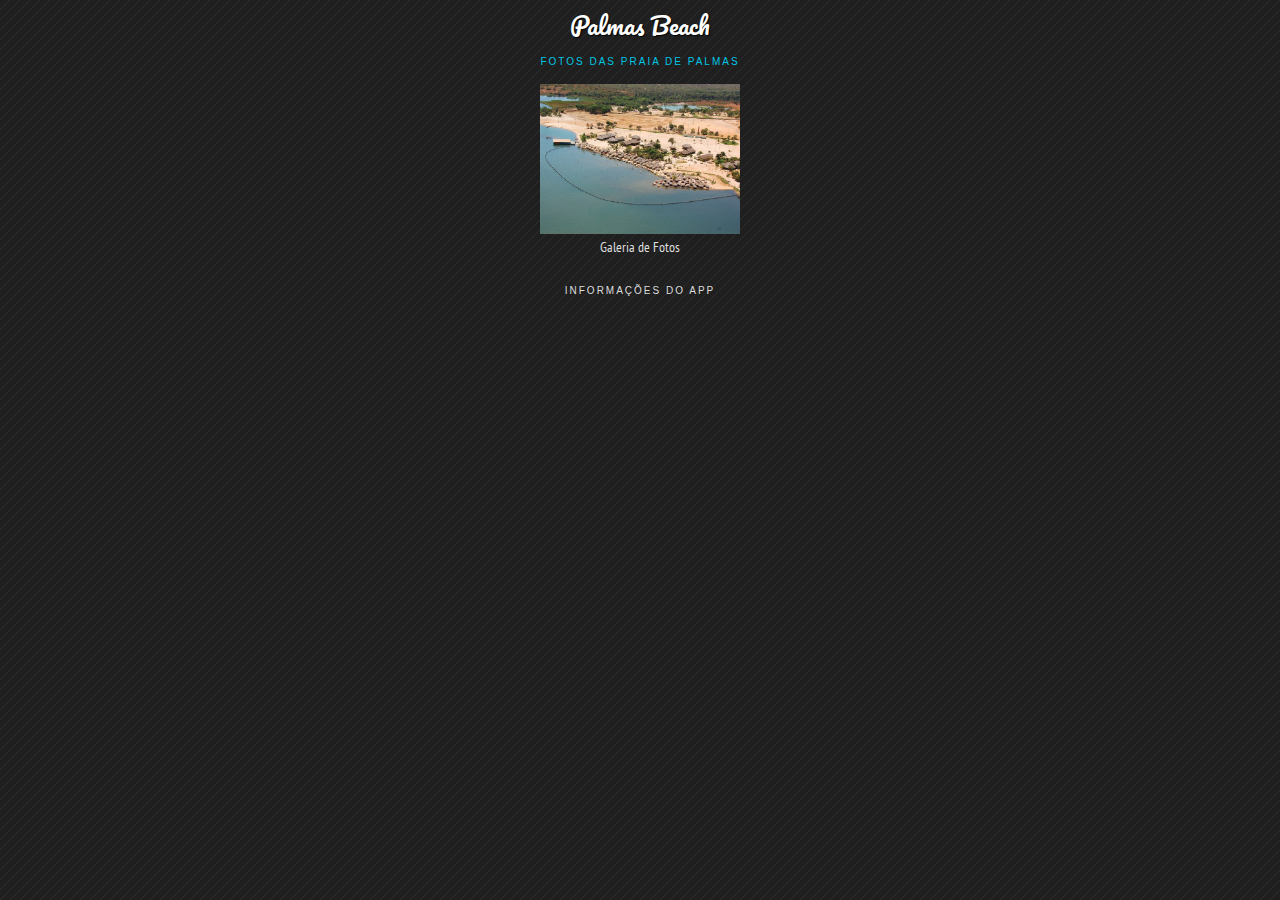
<file: index.html>
<!DOCTYPE html>
<html>
  <head>
    <title>Palmas Beach Image Gallery</title>
    <meta charset="UTF-8" />
    <meta http-equiv="X-UA-Compatible" content="IE=edge,chrome=1"> 
    <meta name="viewport" content="width=device-width, initial-scale=1.0, maximum-scale=1.0, user-scalable=no"> 
        <meta name="description" content="Responsive Image Gallery with jQuery" />
        <meta name="keywords" content="jquery, carousel, image gallery, slider, responsive, flexible, fluid, resize, css3" />
    <meta name="author" content="Codrops" />
    <link rel="shortcut icon" href="../favicon.ico"> 
        <link rel="stylesheet" type="text/css" href="css/demo.css" />
    <link rel="stylesheet" type="text/css" href="css/style.css" />
    <link rel="stylesheet" type="text/css" href="css/elastislide.css" />
    <link href='http://fonts.googleapis.com/css?family=PT+Sans+Narrow&v1' rel='stylesheet' type='text/css' />
    <link href='http://fonts.googleapis.com/css?family=Pacifico' rel='stylesheet' type='text/css' />
    <noscript>
      <style>
        .es-carousel ul{
          display:block;
        }
      </style>
    </noscript>
    </script>
    </head>
    <body>
    <div class="container">
      <div class="header">
      </div><!-- header -->
      
      <div class="content">
        <h1>Palmas Beach <span>Fotos das Praia de Palmas</span></h1>
    <center><a href="praias.html"><img border="2" src="images/5.jpg" alt="Praia do Prata" width="200" height="150"></a></center>
   <center><a href="praias.html"> Galeria de Fotos </a></center>
   <br />
   <center><a href="creditos.html"> <h2>Informações do App </h2></a></center>
    <script defer src="js/"></script>
    <script defer src="js/"></script>
  </div>
</body>
</html>
</file>
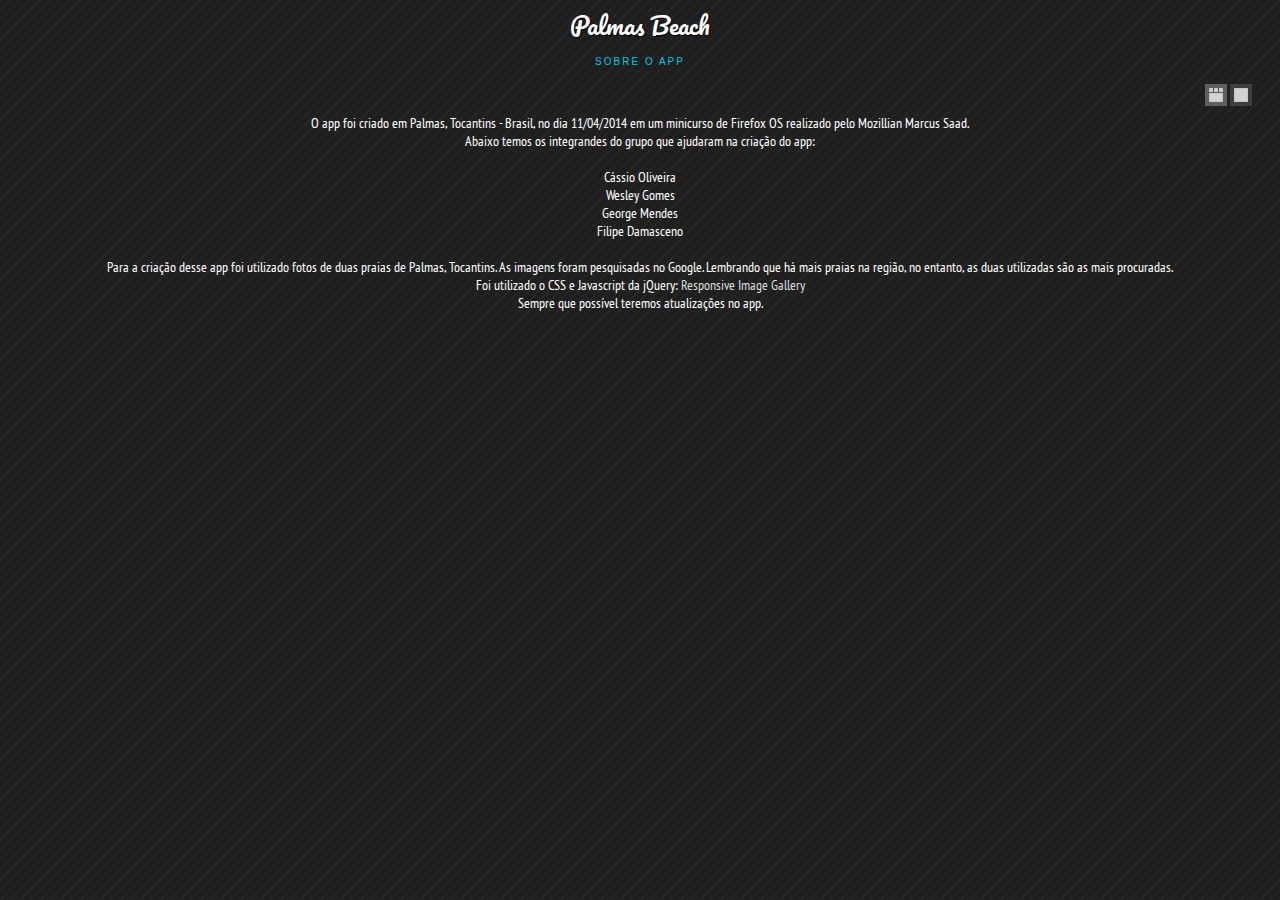
<file: creditos.html>
<!DOCTYPE html>
<html>
    <head>
        <title>Prata Beach Image Gallery</title>
		<meta charset="UTF-8" />
		<meta http-equiv="X-UA-Compatible" content="IE=edge,chrome=1"> 
		<meta name="viewport" content="width=device-width, initial-scale=1.0, maximum-scale=1.0, user-scalable=no"> 
        <meta name="description" content="Prata Beach Image Gallery with jQuery" />
        <meta name="keywords" content="jquery, carousel, image gallery, slider, responsive, flexible, fluid, resize, css3" />
		<link rel="shortcut icon" href="../favicon.ico"> 
        <link rel="stylesheet" type="text/css" href="css/demo.css" />
		<link rel="stylesheet" type="text/css" href="css/style.css" />
		<link rel="stylesheet" type="text/css" href="css/elastislide.css" />
		<link href='http://fonts.googleapis.com/css?family=PT+Sans+Narrow&v1' rel='stylesheet' type='text/css' />
		<link href='http://fonts.googleapis.com/css?family=Pacifico' rel='stylesheet' type='text/css' />
		<noscript>
			<style>
				.es-carousel ul{
					display:block;
				}
			</style>
		</noscript>
    </head>
    <body>
		<div class="container">
			<div class="header">
			</div><!-- header -->
			
			<div class="content">
				<h1>Palmas Beach <span>Sobre o app</span></h1>
				<div id="rg-gallery" class="rg-gallery">
					<div class="rg-thumbs">
					</div><!-- rg-thumbs -->
				</div><!-- rg-gallery -->
				<center><h3>O app foi criado em Palmas, Tocantins - Brasil, no dia 11/04/2014 em um minicurso de Firefox OS realizado pelo Mozillian Marcus Saad.<br />
					Abaixo temos os integrandes do grupo que ajudaram na criação do app: 
					<br /><br />
					<ul>
   						<li> Cássio Oliveira </li>
   						<li> Wesley Gomes </li>
   						<li> George Mendes </li>
   						<li> Filipe Damasceno </li>
 					</ul>
					<br />

					Para a criação desse app foi utilizado fotos de duas praias de Palmas, Tocantins. As imagens foram pesquisadas no Google. Lembrando que há mais praias na região, no entanto, as duas utilizadas são as mais procuradas. <br />

					Foi utilizado o CSS e Javascript da jQuery: <a href="http://www.hongkiat.com/blog/free-responsive-image-gallery/"> Responsive Image Gallery</a>
					<br />
					Sempre que possível teremos atualizações no app.

					 <br />


				</h3></center>

				<br />
			</div><!-- content -->
		</div><!-- container -->
		<script type="text/javascript" src="js/jquery.min.js"></script>
		<script type="text/javascript" src="js/jquery.tmpl.min.js"></script>
		<script type="text/javascript" src="js/jquery.easing.1.3.js"></script>
		<script type="text/javascript" src="js/jquery.elastislide.js"></script>
		<script type="text/javascript" src="js/gallery.js"></script>
    </body>
</html>
</file>
<file: css/style.css>
.rg-image-wrapper{
	position:relative;
	padding:20px 30px;
	background:transparent url(../images/black.png) repeat top left;
	-moz-border-radius: 10px;
	-webkit-border-radius: 10px;
	border-radius: 10px;
	min-height:20px;
}
.rg-image{
	position:relative;
	text-align:center;
	line-height:0px;
}
.rg-image img{
	max-height:100%;
	max-width:100%;
}
.rg-image-nav a{
	position:absolute;
	top:0px;
	left:0px;
	background:#000 url(../images/nav.png) no-repeat -20% 50%;
	width:28px;
	height:100%;
	text-indent:-9000px;
	cursor:pointer;
	opacity:0.3;
	outline:none;
	-moz-border-radius: 10px 0px 0px 10px;
	-webkit-border-radius: 10px 0px 0px 10px;
	border-radius: 10px 0px 0px 10px;
}
.rg-image-nav a.rg-image-nav-next{
	right:0px;
	left:auto;
	background-position:115% 50%;
	-moz-border-radius: 0px 10px 10px 0px;
	-webkit-border-radius: 0px 10px 10px 0px;
	border-radius: 0px 10px 10px 0px;
}
.rg-image-nav a:hover{
	opacity:0.8;
}
.rg-caption {
	text-align:center;
	margin-top:15px;
	position:relative;
}
.rg-caption p{
	font-size:11px;
	letter-spacing:2px;
	font-family: 'Trebuchet MS', 'Myriad Pro', Arial, sans-serif;
	line-height:16px;
	padding:0 15px;
	text-transform:uppercase;
}
.rg-view{
	height:30px;
}
.rg-view a{
	display:block;
	float:right;
	width:16px;
	height:16px;
	margin-right:3px;
	background:#464646 url(../images/views.png) no-repeat top left;
	border:3px solid #464646;
	opacity:0.8;
}
.rg-view a:hover{
	opacity:1.0;
}
.rg-view a.rg-view-full{
	background-position:0px 0px;
}
.rg-view a.rg-view-selected{
	background-color:#6f6f6f;
	border-color:#6f6f6f;
}
.rg-view a.rg-view-thumbs{
	background-position:0px -16px;
}
.rg-loading{
	width:46px;
	height:46px;
	position:absolute;
	top:50%;
	left:50%;
	background:#000 url(../images/ajax-loader.gif) no-repeat center center;
	margin:-23px 0px 0px -23px;
	z-index:100;
	-moz-border-radius: 10px;
	-webkit-border-radius: 10px;
	border-radius: 10px;
	opacity:0.7;
}
</file>
<file: css/elastislide.css>
/* Elastislide Style */
.es-carousel-wrapper{
	background: #101010;
	padding:10px 27px;
	-moz-border-radius: 10px;
	-webkit-border-radius: 10px;
	border-radius: 10px;
	position:relative;
	-moz-box-shadow:0px 1px 3px rgba(0, 0, 0, 0.9);
	-webkit-box-shadow:0px 1px 3px rgba(0, 0, 0, 0.9);
	box-shadow:0px 1px 3px rgba(0, 0, 0, 0.9);
	position:relative;
	margin-bottom:20px;
}
.es-carousel{
	overflow:hidden;
	background:#000;
}
.es-carousel ul{
	display:none;
}
.es-carousel ul li{
	height:100%;
	float:left;
	display:block;
}
.es-carousel ul li a{
	display:block;
	border-style:solid;
	border-color:#222;
	opacity:0.8;
	-webkit-touch-callout:none;
	/* option */
	-webkit-transition: all 0.2s ease-in-out;
	-moz-transition: all 0.2s ease-in-out;
	-o-transition: all 0.2s ease-in-out;
	-ms-transition: all 0.2s ease-in-out;
	transition: all 0.2s ease-in-out;
}
.es-carousel ul li.selected a{
	border-color:#fff;
	opacity:1.0;
}
.es-carousel ul li a img{
	display:block;
	border:none;
	max-height:100%;
	max-width:100%;
}
.es-nav span{
	position:absolute;
	top:50%;
	left:8px;
	background:transparent url(../images/nav_thumbs.png) no-repeat top left;
	width:14px;
	height:26px;
	margin-top:-13px;
	text-indent:-9000px;
	cursor:pointer;
	opacity:0.8;
}
.es-nav span.es-nav-next{
	right:8px;
	left:auto;
	background-position:top right;
}
.es-nav span:hover{
	opacity:1.0;
}
</file>
<file: css/demo.css>
@import url('reset.css');

/* General Codrops Demo Style */
body{
	background:#1F1F1F url(../images/pattern.png) repeat top left;
	color:#fff;
	font-family: 'PT Sans Narrow', Arial, sans-serif;
	font-size:14px;
}
a{
	color:#ddd;
	text-decoration:none;
}
a:hover{
	color:#00c6e3;
}
p.sub{
	padding:25px 10px 10px 10px;
	text-align:left;
	color:#aaa;
}
.clr{
	clear:both;
}
h1{
	margin:5px;
	font-size:24px;
	text-align:center;
	color:#fff;
	font-family:"Pacifico", Georgia, "Times New Roman", serif;
	text-shadow:1px 1px 1px #000;
	padding-bottom:10px;
	line-height:40px;
}
h1 span{
	font-size:10px;
	display:block;
	letter-spacing:2px;
	font-family: 'Trebuchet MS', 'Myriad Pro', Arial, sans-serif;
	color:#00c6e3;
	line-height:14px;
	padding-top:10px;
	text-shadow:none;
	text-transform:uppercase;
}
h2{
	font-size:10px;
	display:block;
	letter-spacing:2px;
	font-family: 'Trebuchet MS', 'Myriad Pro', Arial, sans-serif;
	color:#00c6e;
	line-height:14px;
	padding-top:10px;
	text-shadow:none;
	text-transform:uppercase;
}
/* Header Style */
.header{
	font-size:13px;
	background:#000;
	opacity:0.9;
	text-transform:uppercase;
	-moz-box-shadow: 1px 0px 2px #000;
	-webkit-box-shadow: 1px 0px 2px #000;
	box-shadow: 1px 0px 2px #000;
}
.header a{
	line-height:18px;
	padding:0 4px;
	letter-spacing:1px;
	text-shadow:1px 1px 1px #000;
	color:#ddd;
}
.header a:hover{
	color:#fff;
}
.header a span{
	font-weight:bold;
}
.header span.right_ab{
	float:right;
}
.content{
	margin:0px 25px 30px 25px;
}
@media screen and (max-width: 640px) {
	.header a{
		display:block;
		text-align:center;
		font-size:10px;
		text-shadow:none;
	}
	.header span.right_ab{
		float:none;
	}
}
</file>
